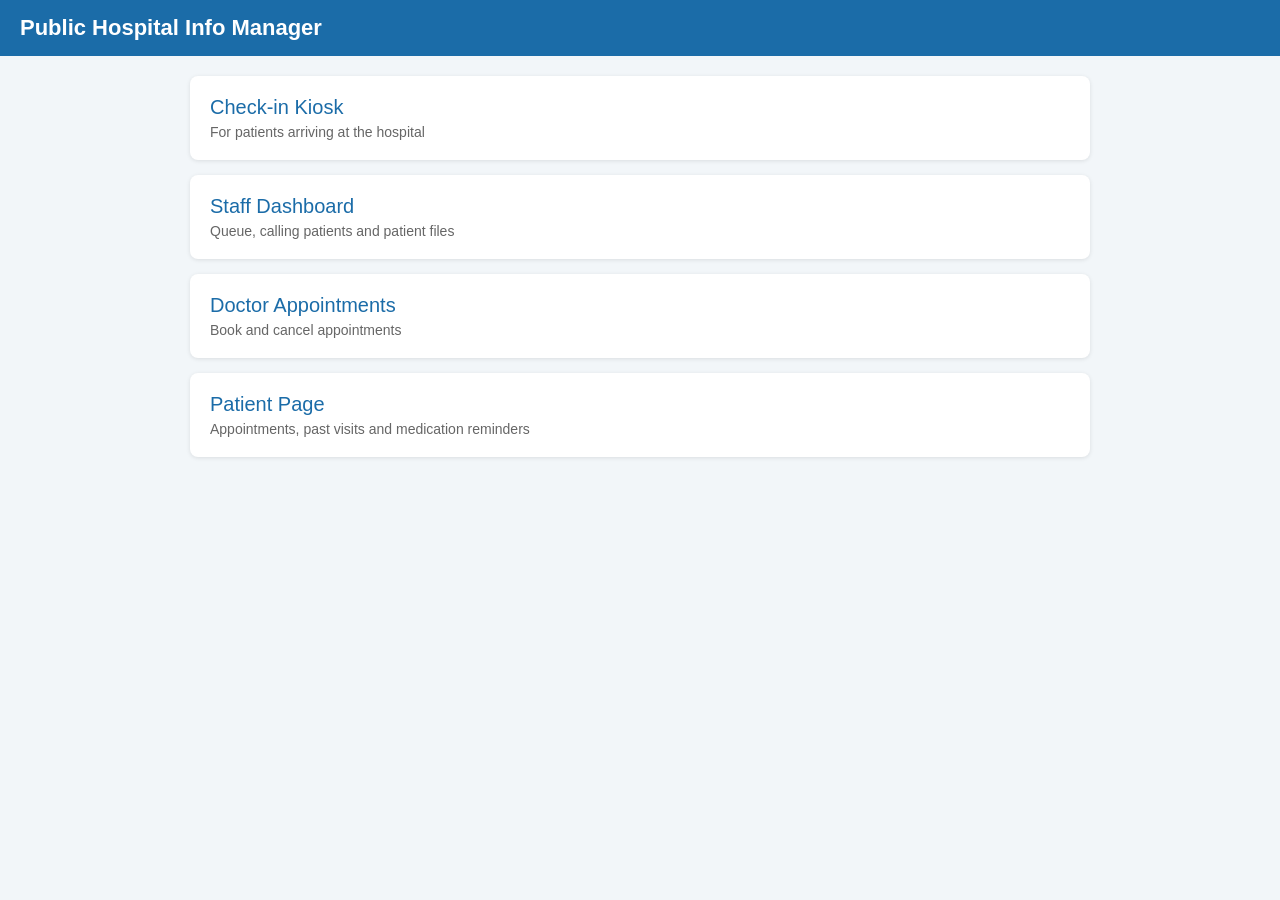
<file: src/main/resources/static/index.html>
<!DOCTYPE html>
<html lang="en">
<head>
    <meta charset="UTF-8">
    <meta name="viewport" content="width=device-width, initial-scale=1.0">
    <title>Public Hospital Info Manager</title>
    <link rel="stylesheet" href="css/style.css">
</head>
<body>
<header>
    <h1>Public Hospital Info Manager</h1>
</header>

<div class="container home-links">
    <a href="kiosk.html">Check-in Kiosk<span>For patients arriving at the hospital</span></a>
    <a href="staff.html">Staff Dashboard<span>Queue, calling patients and patient files</span></a>
    <a href="doctor.html">Doctor Appointments<span>Book and cancel appointments</span></a>
    <a href="patient.html">Patient Page<span>Appointments, past visits and medication reminders</span></a>
</div>
</body>
</html>
</file>
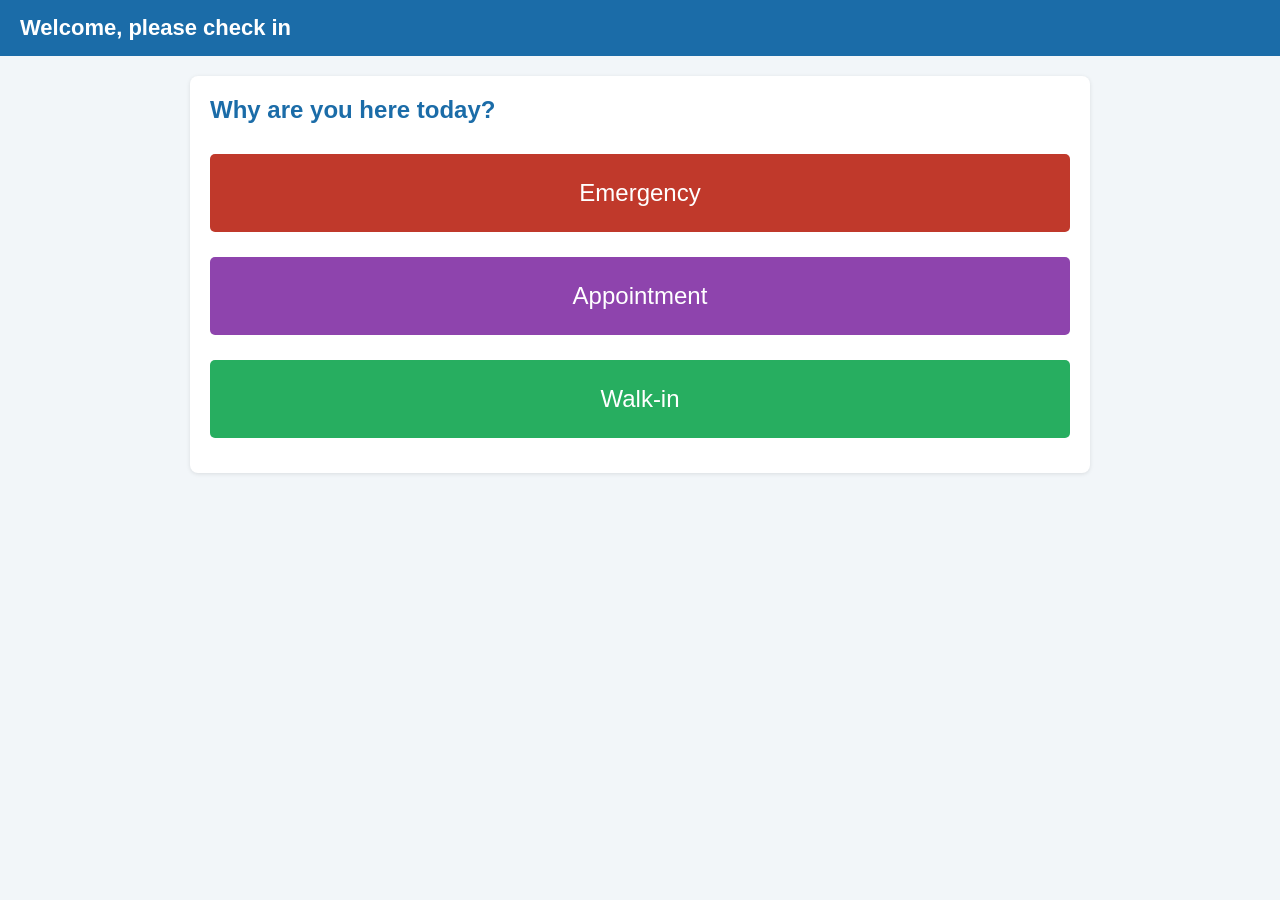
<file: src/main/resources/static/kiosk.html>
<!DOCTYPE html>
<html lang="en">
<head>
    <meta charset="UTF-8">
    <meta name="viewport" content="width=device-width, initial-scale=1.0">
    <title>Check-in Kiosk</title>
    <link rel="stylesheet" href="css/style.css">
</head>
<body>
<header>
    <h1>Welcome, please check in</h1>
</header>

<div class="container">

    <!-- step 1: choose category -->
    <div class="card category-buttons" id="step1">
        <h2>Why are you here today?</h2>
        <button class="emergency" onclick="chooseCategory('EMERGENCY')">Emergency</button>
        <button class="appointment" onclick="chooseCategory('APPOINTMENT')">Appointment</button>
        <button class="walkin" onclick="chooseCategory('WALK_IN')">Walk-in</button>
    </div>

    <!-- step 2: enter details -->
    <div class="card hidden" id="step2">
        <h2 id="categoryTitle"></h2>

        <label for="fullName">Full name</label>
        <input type="text" id="fullName">

        <label for="idNumber">ID number</label>
        <input type="text" id="idNumber" maxlength="13" inputmode="numeric">

        <p><a href="#" onclick="showNurseCode(); return false;">No ID? Ask a nurse</a></p>

        <div id="nurseSection" class="hidden">
            <label for="nurseCode">Nurse code word</label>
            <input type="password" id="nurseCode">
        </div>

        <p class="error" id="error"></p>

        <button onclick="checkIn()">Get my ticket</button>
        <button class="red" onclick="startOver()">Back</button>
    </div>

    <!-- step 3: show ticket -->
    <div class="card ticket hidden" id="step3">
        <h2>Your ticket number</h2>
        <div class="number" id="ticketNumber"></div>
        <p>File number: <b id="fileNumber"></b></p>
        <p id="tempCodeText" class="hidden">Temporary code: <b id="tempCode"></b></p>
        <p id="newPatientText" class="hidden">A new file has been opened for you.</p>
        <p>People ahead of you: <b id="peopleAhead"></b></p>
        <p>Please take a seat, your number will be called.</p>
        <button onclick="startOver()">Done</button>
    </div>
</div>

<script src="js/common.js"></script>
<script>
    let selectedCategory = null;

    function chooseCategory(category) {
        selectedCategory = category;
        document.getElementById("categoryTitle").innerText = formatCategory(category);
        document.getElementById("step1").classList.add("hidden");
        document.getElementById("step2").classList.remove("hidden");
    }

    function showNurseCode() {
        document.getElementById("nurseSection").classList.remove("hidden");
    }

    async function checkIn() {
        const errorText = document.getElementById("error");
        errorText.innerText = "";

        const request = {
            fullName: document.getElementById("fullName").value,
            idNumber: document.getElementById("idNumber").value,
            nurseCode: document.getElementById("nurseCode").value,
            category: selectedCategory
        };

        try {
            const result = await api("/api/checkin", "POST", request);
            showTicket(result);
        } catch (e) {
            errorText.innerText = e.message;
        }
    }

    function showTicket(result) {
        document.getElementById("ticketNumber").innerText = result.ticketNumber;
        document.getElementById("fileNumber").innerText = result.fileNumber;
        document.getElementById("peopleAhead").innerText = result.peopleAhead;

        if (result.tempCode) {
            document.getElementById("tempCode").innerText = result.tempCode;
            document.getElementById("tempCodeText").classList.remove("hidden");
        }
        if (result.newPatient) {
            document.getElementById("newPatientText").classList.remove("hidden");
        }

        document.getElementById("step2").classList.add("hidden");
        document.getElementById("step3").classList.remove("hidden");

        // go back to the start after 30 seconds for the next person
        setTimeout(startOver, 30000);
    }

    function startOver() {
        // reload clears all the fields
        window.location.reload();
    }
</script>
</body>
</html>
</file>
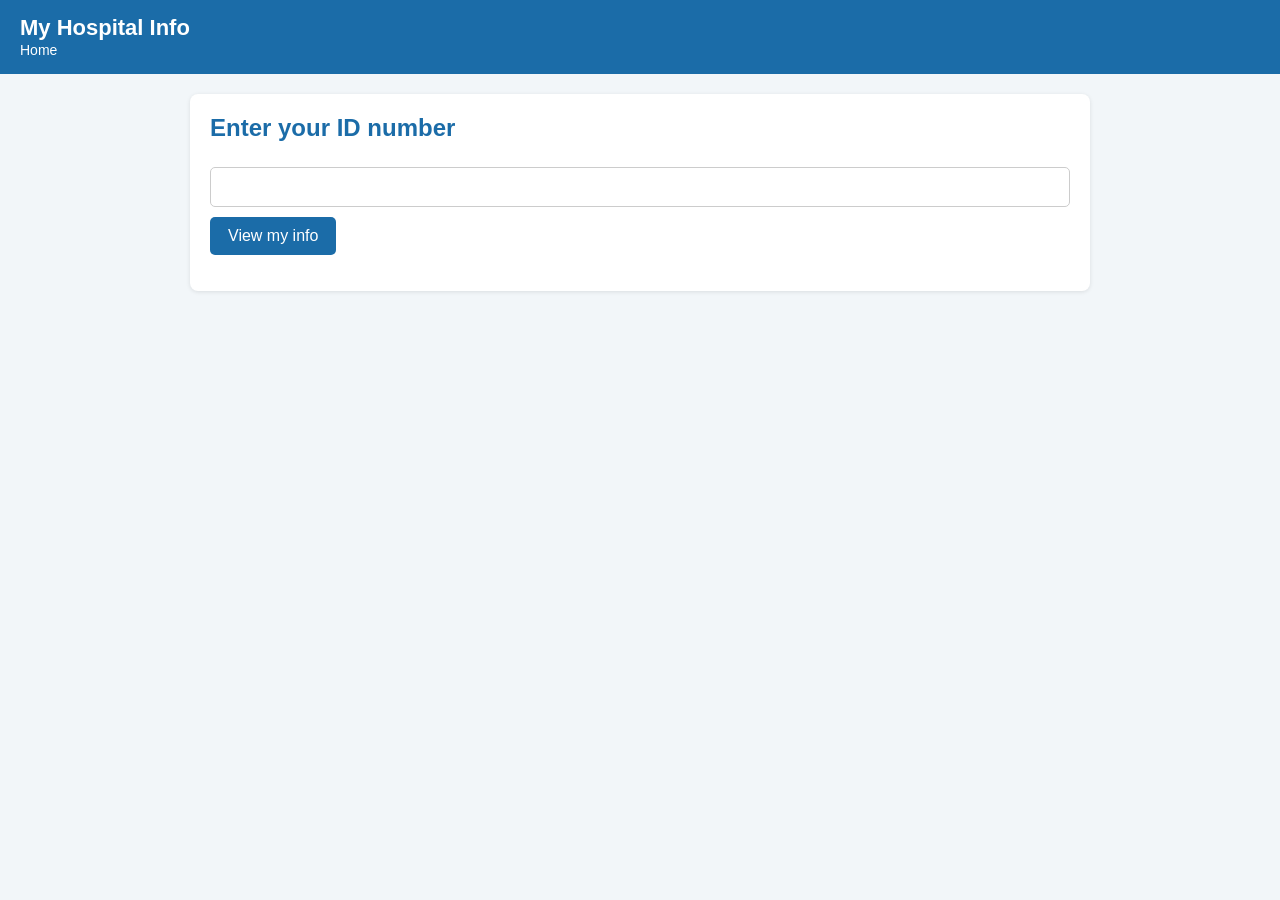
<file: src/main/resources/static/patient.html>
<!DOCTYPE html>
<html lang="en">
<head>
    <meta charset="UTF-8">
    <meta name="viewport" content="width=device-width, initial-scale=1.0">
    <title>Patient Page</title>
    <link rel="stylesheet" href="css/style.css">
</head>
<body>
<header>
    <h1>My Hospital Info</h1>
    <a href="index.html">Home</a>
</header>

<div class="container">

    <div class="card" id="loginCard">
        <h2>Enter your ID number</h2>
        <input type="text" id="loginId" maxlength="13">
        <button onclick="login()">View my info</button>
        <p class="error" id="loginError"></p>
    </div>

    <div id="patientInfo" class="hidden">
        <div class="card">
            <h2 id="welcome"></h2>
            <p>File number: <b id="fileNumber"></b></p>
            <button class="red" onclick="logout()">Log out</button>
        </div>

        <div class="card">
            <h2>My appointments</h2>
            <table>
                <thead>
                <tr>
                    <th>Date</th>
                    <th>Doctor</th>
                    <th>Reason</th>
                    <th>Status</th>
                </tr>
                </thead>
                <tbody id="appointmentTable"></tbody>
            </table>
        </div>

        <div class="card">
            <h2>Past visits</h2>
            <table>
                <thead>
                <tr>
                    <th>Date</th>
                    <th>Type</th>
                    <th>Room</th>
                    <th>Notes</th>
                </tr>
                </thead>
                <tbody id="visitTable"></tbody>
            </table>
        </div>

        <div class="card">
            <h2>Medication reminders</h2>
            <table>
                <thead>
                <tr>
                    <th>Time</th>
                    <th>Medicine</th>
                    <th>Dosage</th>
                    <th></th>
                </tr>
                </thead>
                <tbody id="reminderTable"></tbody>
            </table>

            <h3>Add reminder</h3>
            <label for="medicineName">Medicine name</label>
            <input type="text" id="medicineName">
            <label for="dosage">Dosage</label>
            <input type="text" id="dosage" placeholder="e.g. 1 tablet">
            <label for="reminderTime">Time</label>
            <input type="time" id="reminderTime">
            <button onclick="addReminder()">Add reminder</button>
            <p class="error" id="reminderError"></p>
        </div>
    </div>
</div>

<script src="js/common.js"></script>
<script>
    let idNumber = null;
    let reminders = [];
    let lastAlertMinute = "";

    async function login() {
        document.getElementById("loginError").innerText = "";
        const value = document.getElementById("loginId").value.trim();

        try {
            const patient = await api("/api/patients/" + encodeURIComponent(value));
            idNumber = value;
            document.getElementById("welcome").innerText = "Hello " + patient.fullName;
            document.getElementById("fileNumber").innerText = patient.fileNumber;
            document.getElementById("loginCard").classList.add("hidden");
            document.getElementById("patientInfo").classList.remove("hidden");

            loadAppointments();
            loadVisits();
            loadReminders();
        } catch (e) {
            document.getElementById("loginError").innerText = e.message;
        }
    }

    function logout() {
        window.location.reload();
    }

    async function loadAppointments() {
        const appointments = await api("/api/patients/" + idNumber + "/appointments");
        let rows = "";
        for (const a of appointments) {
            rows += "<tr>" +
                "<td>" + formatDateTime(a.appointmentDate) + "</td>" +
                "<td>" + escapeHtml(a.doctorName) + "</td>" +
                "<td>" + escapeHtml(a.reason) + "</td>" +
                "<td>" + (a.status === "BOOKED" ? "Booked" : "Cancelled") + "</td>" +
                "</tr>";
        }
        if (appointments.length === 0) {
            rows = "<tr><td colspan='4'>No appointments</td></tr>";
        }
        document.getElementById("appointmentTable").innerHTML = rows;
    }

    async function loadVisits() {
        const visits = await api("/api/patients/" + idNumber + "/visits");
        let rows = "";
        for (const v of visits) {
            rows += "<tr>" +
                "<td>" + formatDateTime(v.finishedTime) + "</td>" +
                "<td>" + formatCategory(v.category) + "</td>" +
                "<td>" + escapeHtml(v.room) + "</td>" +
                "<td>" + escapeHtml(v.notes) + "</td>" +
                "</tr>";
        }
        if (visits.length === 0) {
            rows = "<tr><td colspan='4'>No past visits</td></tr>";
        }
        document.getElementById("visitTable").innerHTML = rows;
    }

    async function loadReminders() {
        reminders = await api("/api/patients/" + idNumber + "/reminders");
        let rows = "";
        for (const r of reminders) {
            rows += "<tr>" +
                "<td>" + r.reminderTime.substring(0, 5) + "</td>" +
                "<td>" + escapeHtml(r.medicineName) + "</td>" +
                "<td>" + escapeHtml(r.dosage) + "</td>" +
                "<td><button class='red' onclick='deleteReminder(" + r.id + ")'>Delete</button></td>" +
                "</tr>";
        }
        if (reminders.length === 0) {
            rows = "<tr><td colspan='4'>No reminders</td></tr>";
        }
        document.getElementById("reminderTable").innerHTML = rows;
    }

    async function addReminder() {
        document.getElementById("reminderError").innerText = "";
        const reminder = {
            medicineName: document.getElementById("medicineName").value,
            dosage: document.getElementById("dosage").value,
            reminderTime: document.getElementById("reminderTime").value || null
        };

        try {
            await api("/api/patients/" + idNumber + "/reminders", "POST", reminder);
            document.getElementById("medicineName").value = "";
            document.getElementById("dosage").value = "";
            document.getElementById("reminderTime").value = "";
            loadReminders();
        } catch (e) {
            document.getElementById("reminderError").innerText = e.message;
        }
    }

    async function deleteReminder(id) {
        try {
            await api("/api/patients/" + idNumber + "/reminders/" + id, "DELETE");
            loadReminders();
        } catch (e) {
            alert(e.message);
        }
    }

    // checks every 30 seconds if it is time to take medicine
    // only works while this page is open, the mobile app will do proper notifications later
    function checkReminders() {
        const now = new Date();
        const currentTime = String(now.getHours()).padStart(2, "0") + ":" + String(now.getMinutes()).padStart(2, "0");
        if (currentTime === lastAlertMinute) {
            return;
        }
        for (const r of reminders) {
            if (r.reminderTime.substring(0, 5) === currentTime) {
                lastAlertMinute = currentTime;
                alert("Time to take your medicine: " + r.medicineName + " (" + r.dosage + ")");
            }
        }
    }

    setInterval(checkReminders, 30000);
</script>
</body>
</html>
</file>
<file: src/main/resources/static/css/style.css>
body {
    font-family: Arial, sans-serif;
    background-color: #f2f6f9;
    margin: 0;
    color: #222;
}

header {
    background-color: #1b6ca8;
    color: white;
    padding: 15px 20px;
}

header h1 {
    margin: 0;
    font-size: 22px;
}

header a {
    color: white;
    margin-right: 15px;
    text-decoration: none;
    font-size: 14px;
}

.container {
    max-width: 900px;
    margin: 20px auto;
    padding: 0 15px;
}

.card {
    background-color: white;
    border-radius: 8px;
    padding: 20px;
    margin-bottom: 20px;
    box-shadow: 0 1px 4px rgba(0, 0, 0, 0.1);
}

h2 {
    margin-top: 0;
    color: #1b6ca8;
}

label {
    display: block;
    margin-top: 10px;
    font-weight: bold;
}

input, select, textarea {
    width: 100%;
    padding: 10px;
    margin-top: 5px;
    border: 1px solid #ccc;
    border-radius: 5px;
    font-size: 16px;
    box-sizing: border-box;
}

button {
    background-color: #1b6ca8;
    color: white;
    border: none;
    padding: 10px 18px;
    border-radius: 5px;
    font-size: 16px;
    cursor: pointer;
    margin-top: 10px;
}

button:hover {
    background-color: #155a8a;
}

button.red {
    background-color: #c0392b;
}

button.green {
    background-color: #27ae60;
}

table {
    width: 100%;
    border-collapse: collapse;
}

th, td {
    text-align: left;
    padding: 8px;
    border-bottom: 1px solid #ddd;
}

th {
    background-color: #eef3f7;
}

.error {
    color: #c0392b;
    margin-top: 10px;
}

.success {
    color: #27ae60;
    margin-top: 10px;
}

.hidden {
    display: none;
}

/* kiosk page has big buttons because it is a touch screen */
.category-buttons button {
    width: 100%;
    padding: 25px;
    font-size: 24px;
    margin-bottom: 15px;
}

.category-buttons .emergency {
    background-color: #c0392b;
}

.category-buttons .appointment {
    background-color: #8e44ad;
}

.category-buttons .walkin {
    background-color: #27ae60;
}

.ticket {
    text-align: center;
}

.ticket .number {
    font-size: 70px;
    font-weight: bold;
    color: #1b6ca8;
}

.badge {
    padding: 3px 8px;
    border-radius: 4px;
    color: white;
    font-size: 13px;
}

.badge.EMERGENCY {
    background-color: #c0392b;
}

.badge.APPOINTMENT {
    background-color: #8e44ad;
}

.badge.WALK_IN {
    background-color: #27ae60;
}

.home-links a {
    display: block;
    padding: 20px;
    margin-bottom: 15px;
    background-color: white;
    border-radius: 8px;
    text-decoration: none;
    color: #1b6ca8;
    font-size: 20px;
    box-shadow: 0 1px 4px rgba(0, 0, 0, 0.1);
}

.home-links a span {
    display: block;
    color: #666;
    font-size: 14px;
    margin-top: 5px;
}
</file>
